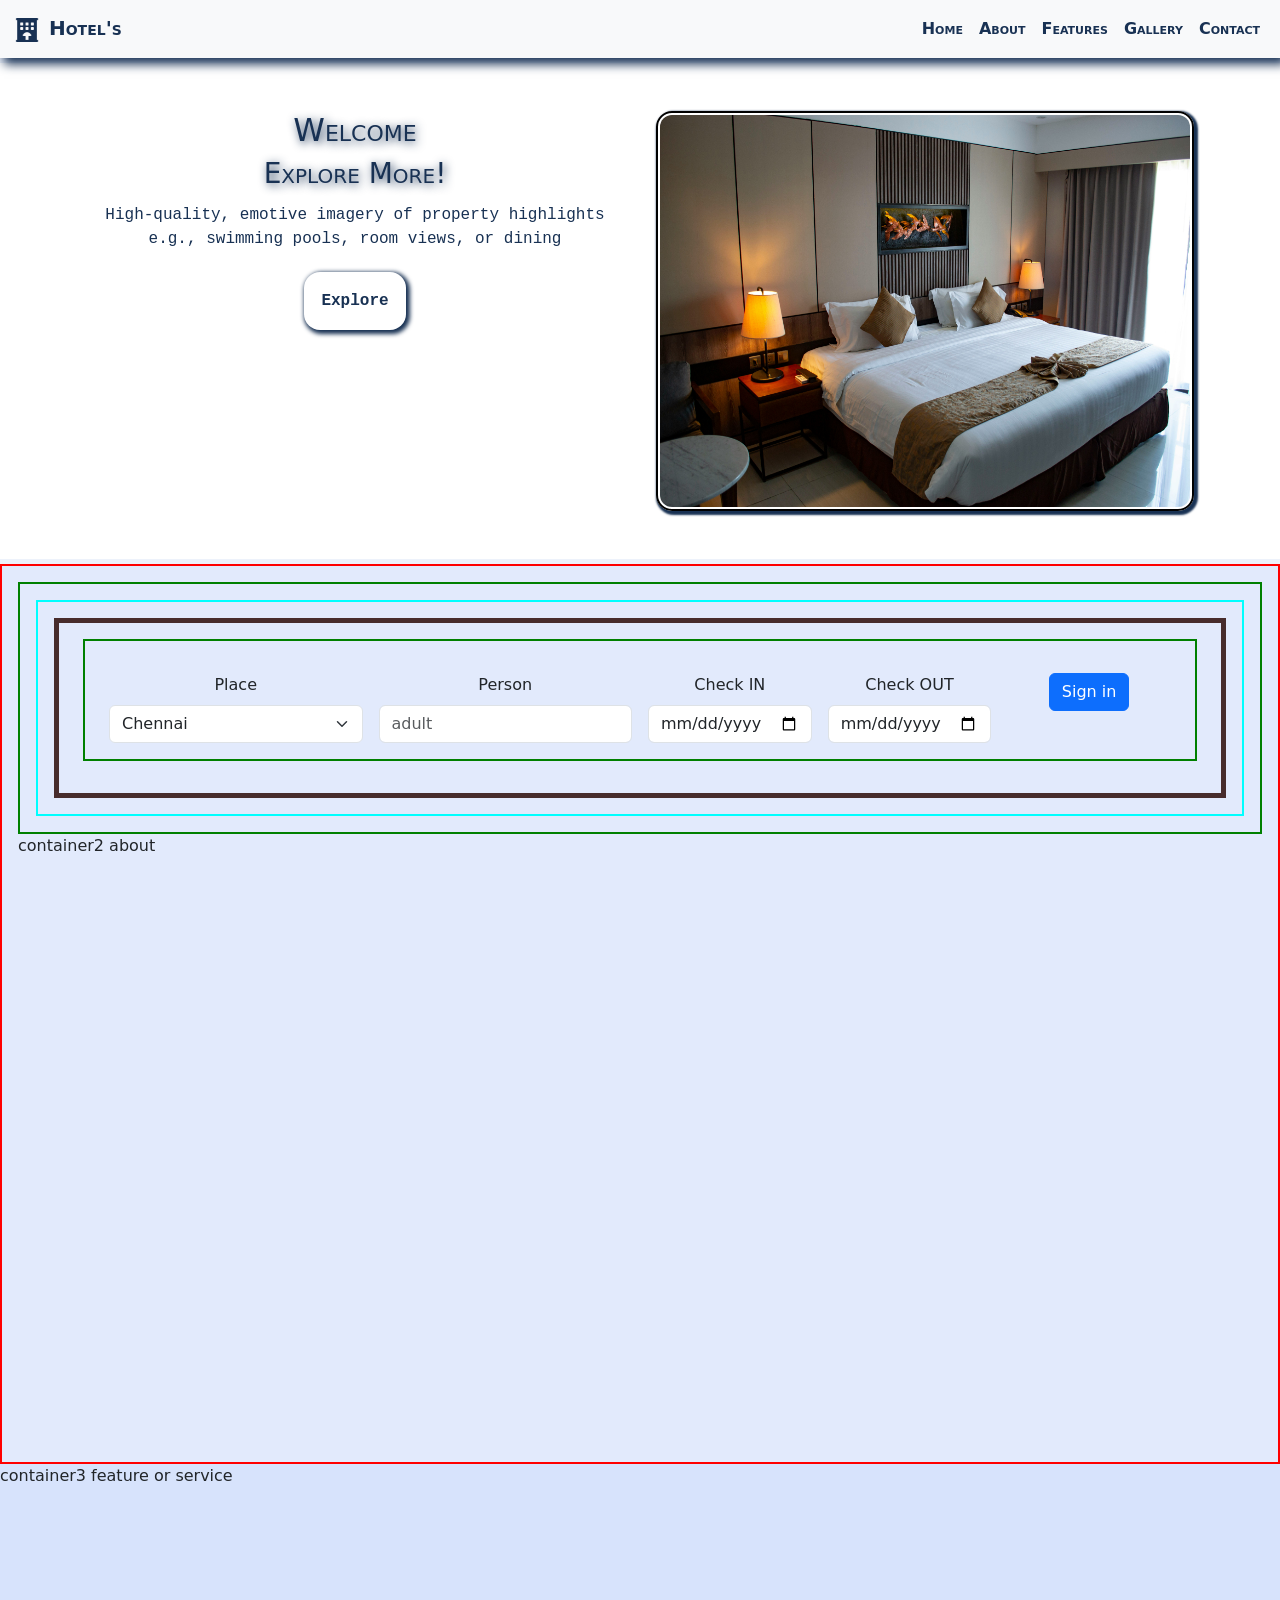
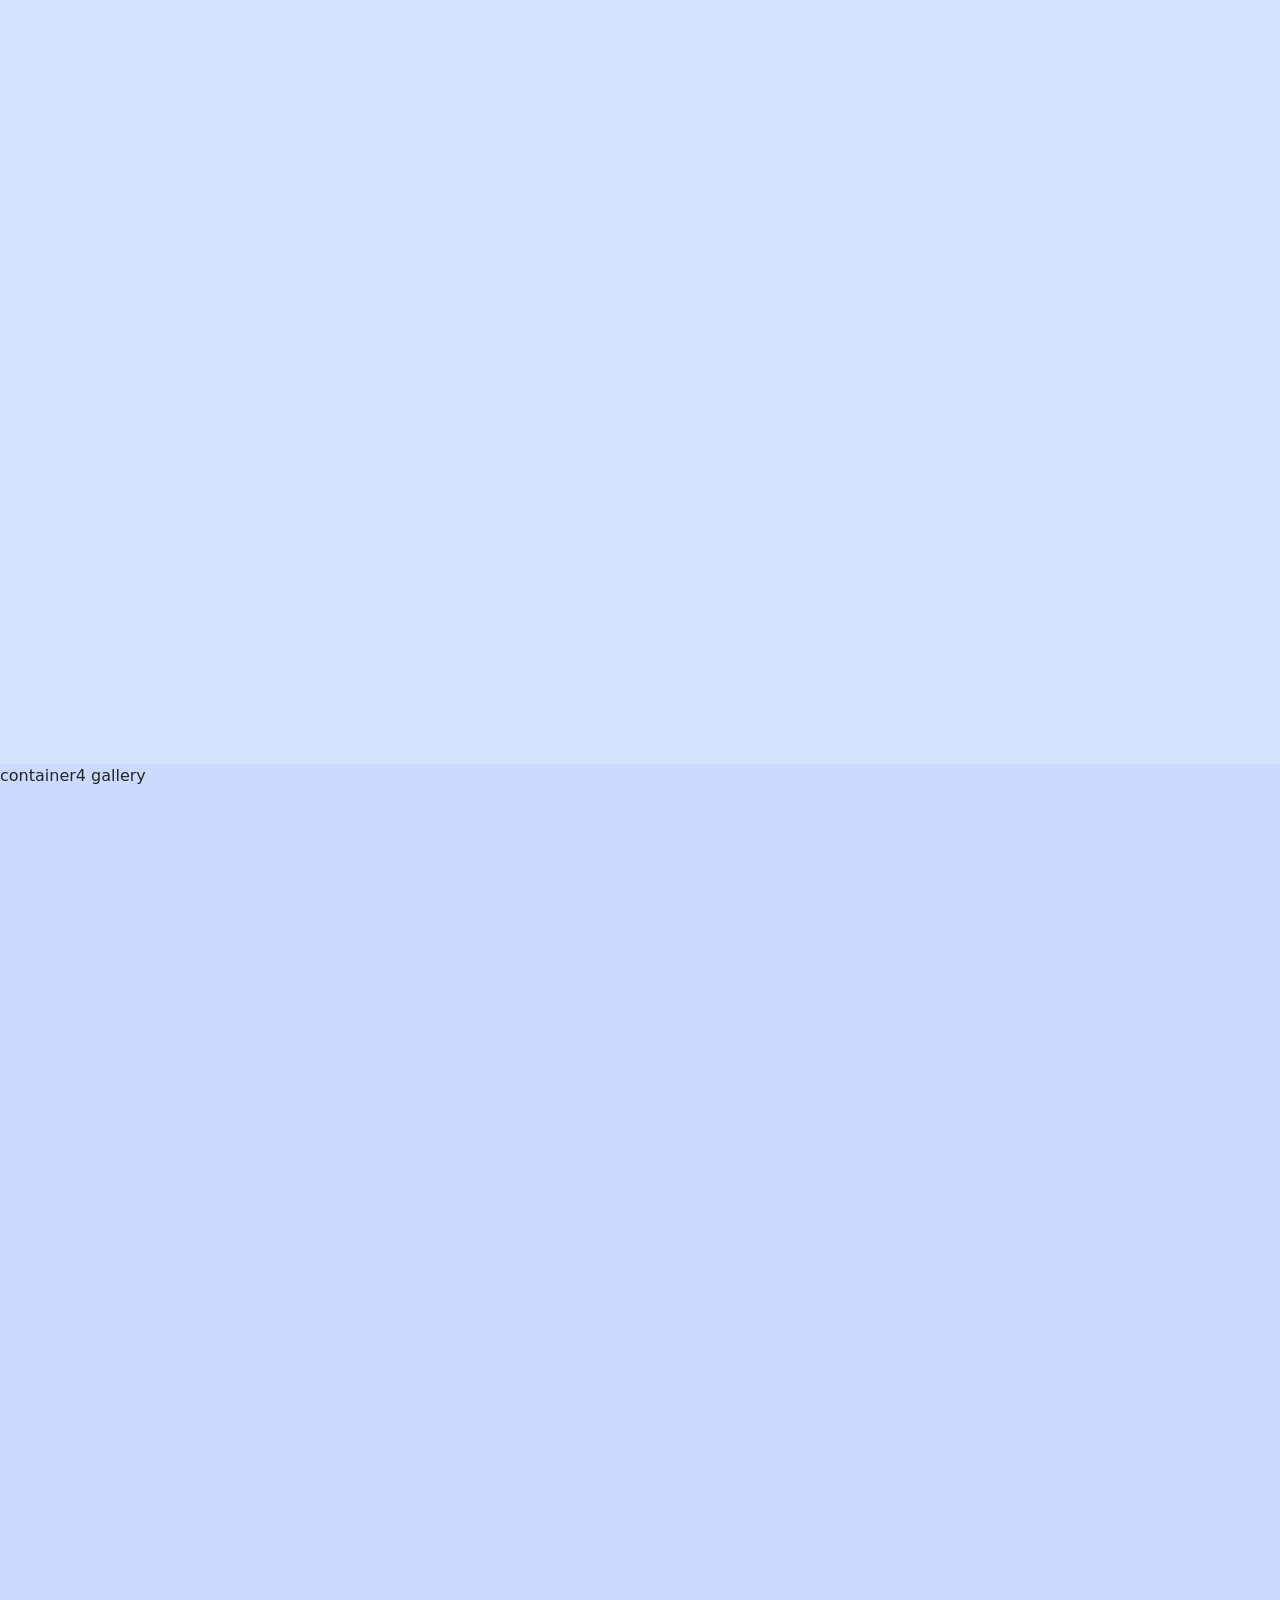
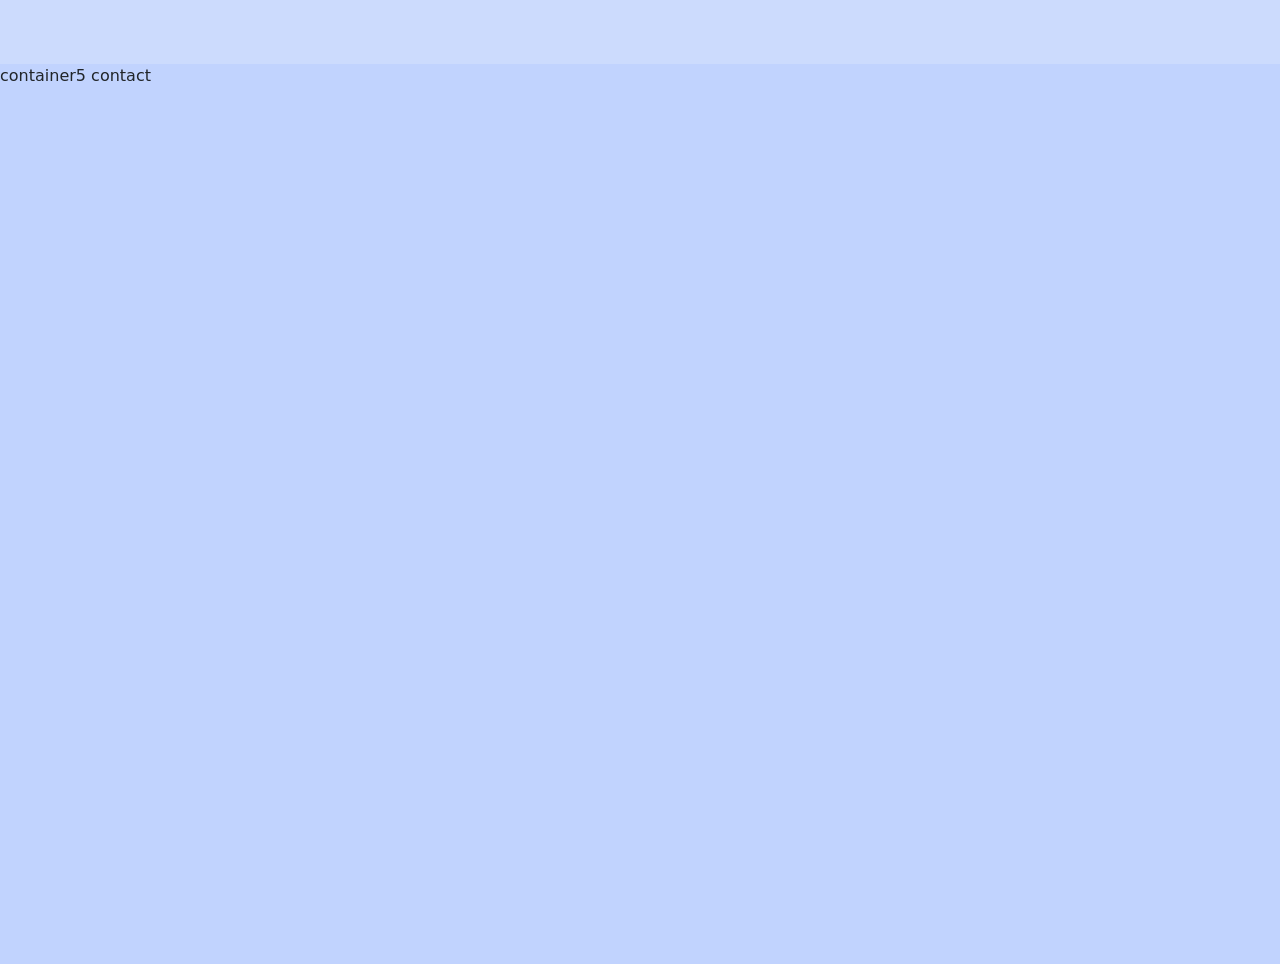
<file: index.html>
<!DOCTYPE html>
<html lang="en">

<head>
    <meta charset="UTF-8">
    <meta name="viewport" content="width=device-width, initial-scale=1.0">
    <link href="https://cdn.jsdelivr.net/npm/bootstrap@5.0.2/dist/css/bootstrap.min.css" rel="stylesheet"
        integrity="sha384-EVSTQN3/azprG1Anm3QDgpJLIm9Nao0Yz1ztcQTwFspd3yD65VohhpuuCOmLASjC" crossorigin="anonymous">
    <script src="https://cdn.jsdelivr.net/npm/bootstrap@5.0.2/dist/js/bootstrap.bundle.min.js"
        integrity="sha384-MrcW6ZMFYlzcLA8Nl+NtUVF0sA7MsXsP1UyJoMp4YLEuNSfAP+JcXn/tWtIaxVXM"
        crossorigin="anonymous"></script>
    <title>Assignment5</title>
    <link rel="stylesheet" href="style/style.css">
</head>

<body>
    <div class="main_container">
        <!-- main container full body -->
        <div class="nav_container">
            <!-- nav container starts -->
            <nav class="navbar navbar-expand-lg bg-body-tertiary">
                <div class="container-fluid  ">
                    <a class="navbar-brand" href="#">
                        <img src="images/hotel2.png" width="30" height="30" alt="">
                        Hotel's
                    </a>
                    <button class="navbar-toggler" data-bs-toggle="collapse" data-bs-target="#navbarNav" type="button">
                        <!-- aria-controls="navbarNav" aria-expanded="tr" aria-label="Toggle navigation" -->
                        <span class="navbar-toggler-icon">
                            <img src="images/toggle.png" class="navbar-toggler-icon" width="30" height="24" alt="">
                        </span>
                    </button>
                    <div class="collapse navbar-collapse justify-content-end" id="navbarNav">
                        <ul class="navbar-nav d-flex text-center">
                            <li class="nav-item">
                                <a class="nav-link" aria-current="page" href="#home">Home</a>
                            </li>
                            <li class="nav-item">
                                <a class="nav-link" href="#about">About</a>
                            </li>
                            <li class="nav-item">
                                <a class="nav-link" href="#feature">Features</a>
                            </li>
                            <li class="nav-item">
                                <a class="nav-link" href="#gallery">Gallery</a>
                            </li>
                            <li class="nav-item">
                                <a class="nav-link" href="#contact">Contact</a>
                            </li>
                        </ul>
                    </div>
                </div>
            </nav>
            <!-- nav container end-->
        </div>
        <!-- ******************************* -->
        <div class="sub_container sub_container1" id="home">
            <!-- Container1 Home starts -->
            <div class="container grid">
                <div class="row">
                    <div class="col col-lg-6 col-12 col_1">
                        <h2>Welcome</h2>
                        <h3>Explore More!</h3>
                        <p> High-quality, emotive imagery of property highlights e.g., swimming pools, room views, or
                            dining</p>
                        <a href="#about" class="btn">Explore</a>
                    </div>
                    <div class="c1_img col col-lg-6 col-12 col_2">
                        <img src="images/hotel_2.jpg" alt="">
                    </div>
                </div>
            </div>
        </div>
        <!-- Container1 Home ends -->
        <div class="sub_container sub_container2" id="about">
            <!-- container starts -->
            <div class="container-fluid container_about">
                <div class="booking">
                    <form class="container-fluid booking_form">
                        <!-- Use g-3 for consistent padding/gutters between form rows and columns -->
                        <div class="form_row row g-3">
                            <!-- Row 1: Email and Password side-by-side on medium screens and up -->
                            <div class="col-md-3">
                                <label for="inputState" class="form-label">Place</label>
                                <select id="inputState" class="form-select">
                                    <option selected>Chennai</option>
                                    <option>Villupuram</option>
                                    <option>Tiruchi</option>
                                    <option>Madurai</option>
                                    <option>Thirunelveli</option>
                                    <option>Coimbatore</option>
                                    <option>Selem</option>
                                    <option>Kaniyakumari</option>
                                </select>
                            </div>
                            <div class="col-md-3">
                                <label for="inputPassword" class="form-label">Person</label>
                                <input type="number" class="form-control" id="inputPassword" placeholder="adult ">
                            </div>

                            <div class="col-md-2">
                                <label for="inputAddress" class="form-label">Check IN</label>
                                <input type="date" class="form-control" id="inputAddress">
                            </div>

                            <div class="col-md-2">
                                <label for="inputAddress" class="form-label">Check OUT</label>
                                <input type="date" class="form-control" id="inputAddress">
                            </div>

                            <div class="col-md-2">
                                <button type="submit" class="btn btn-primary">Sign in</button>
                            </div>
                        </div>
                    </form>

                </div>
                <div class="coursel">

                </div>
            </div>

            <!-- container starts -->
            container2 about
        </div>
        <div class="sub_container sub_container3" id="feature">
            <!-- container starts -->
            <!-- container starts -->
            container3 feature or service
        </div>
        <div class="sub_container sub_container4" id="gallery">
            <!-- container starts -->
            <!-- container starts -->
            container4 gallery
        </div>
        <div class="sub_container sub_container5" id="contact">
            <!-- container starts -->
            <!-- container starts -->
            container5 contact
        </div>

    </div>
</body>

</html>
</file>
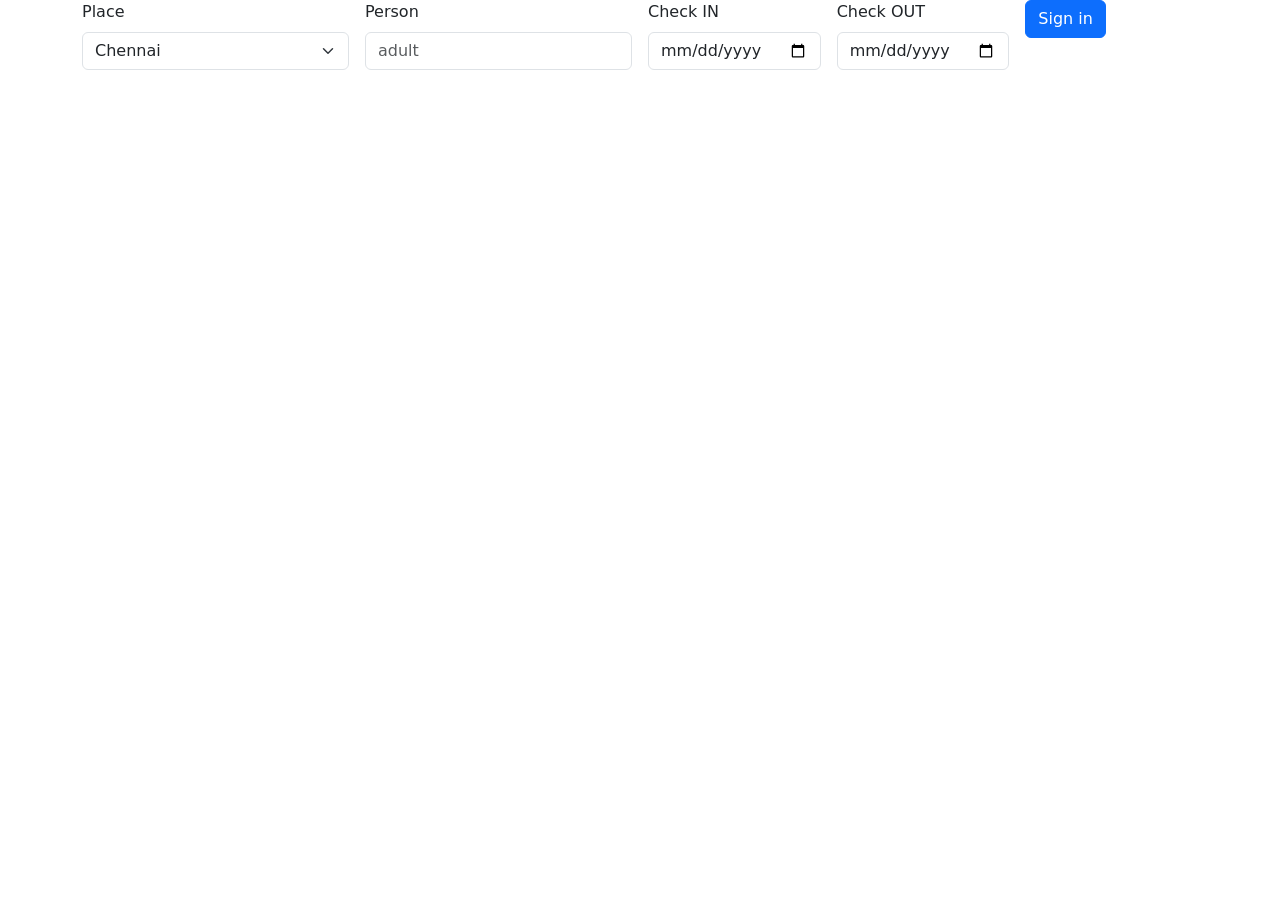
<file: style/bootstrap.html>
<!DOCTYPE html>
<html lang="en">
<head>
    <meta charset="UTF-8">
    <meta name="viewport" content="width=device-width, initial-scale=1.0">
     <link href="https://cdn.jsdelivr.net/npm/bootstrap@5.0.2/dist/css/bootstrap.min.css" rel="stylesheet" integrity="sha384-EVSTQN3/azprG1Anm3QDgpJLIm9Nao0Yz1ztcQTwFspd3yD65VohhpuuCOmLASjC" crossorigin="anonymous">
    <script src="https://cdn.jsdelivr.net/npm/bootstrap@5.0.2/dist/js/bootstrap.bundle.min.js" integrity="sha384-MrcW6ZMFYlzcLA8Nl+NtUVF0sA7MsXsP1UyJoMp4YLEuNSfAP+JcXn/tWtIaxVXM" crossorigin="anonymous"></script>

    <title>testing</title>

    <style>

    </style>
<body>
 <form class="container">
  <!-- Use g-3 for consistent padding/gutters between form rows and columns -->
  <div class="row g-3">
    <!-- Row 1: Email and Password side-by-side on medium screens and up -->
    <div class="col-md-3">
      <label for="inputState" class="form-label">Place</label>
      <select id="inputState" class="form-select">
        <option selected>Chennai</option>
        <option>Villupuram</option>
        <option>Tiruchi</option>
        <option>Madurai</option>
        <option>Thirunelveli</option>
        <option>Coimbatore</option>
        <option>Selem</option>
        <option>Kaniyakumari</option>
      </select>
    </div>
    <div class="col-md-3">
      <label for="inputPassword" class="form-label">Person</label>
      <input type="number" class="form-control" id="inputPassword" placeholder="adult ">
    </div>

    <div class="col-md-2">
      <label for="inputAddress" class="form-label">Check IN</label>
      <input type="date" class="form-control" id="inputAddress" >
    </div>

    <div class="col-md-2">
      <label for="inputAddress" class="form-label">Check OUT</label>
      <input type="date" class="form-control" id="inputAddress" >
    </div>

    
    <div class="col-md-2">
      <button type="submit" class="btn btn-primary">Sign in</button>
    </div>
  </div>
</form>

    
</body>
</html>
</file>
<file: style/style.css>
*{
    padding: 0;
    margin: 0;
    box-sizing: border-box;
}
:root{
    --bg1-- : #edf2fb;
    --bg2-- : #e2eafc;
    --bg3-- : #d7e3fc;
    --bg4-- : #ccdbfd;
    --bg5-- : #c1d3fe;
    --bg6-- : #b6ccfe;
    --bg7-- : #abc4ff;
    --bg8-- : #ffffff;
    --bg9-- : #000000;



    --tx1-- : #ffffff; 
    --tx2-- : #000000; 
    --tx3-- : #183153; 
}
body{
    background-color: var(--bg1--);
}
.main_container{
    margin: 0;
}
.sub_container{
    /* border: 2px solid red; */
    width: 100%;
    height: 100vh;
}
.sub_container1{
    background-color: var(--bg8--);
}
.sub_container2{
    background-color: var(--bg2--);
}
.sub_container3{
    background-color: var(--bg3--);
}
.sub_container4{
    background-color: var(--bg4--);
}
.sub_container5{
    background-color: var(--bg5--);
}
/* navbar start */
.nav_container{
    background-color: transparent;
    position: sticky;
    top: 0;
    box-shadow: 5px 5px 10px 1px var(--tx3--);
    backdrop-filter: blur(2px);
}
.navbar-brand , .navbar-toggler, .nav-link{
    color: var(--tx3--);
    font-weight: bolder;
    font-variant: small-caps;
  
}

/* navbar end */

/* container 1 Home starts  */
.sub_container1{
    text-align: center;
    color: var(--tx3--);
    margin: 5px auto;
    padding: 2em;
    height: auto;
}
.sub_container1 img{
    width: 100%;
    /* max-width: 300px; */
    height: 400px;
    padding: 2px;
    border: 2px solid var(--tx2--);
    border-radius: 1em;
    box-shadow: 2px 2px 2px 2px var(--tx3--);
}
.sub_container1 h2,
.sub_container1 h3 {
    text-align:center;
    text-shadow: 2px 2px 10px var(--tx3--);
    font-variant: small-caps;
}
.sub_container1 p {
        font-family: 'Courier New', Courier, monospace;
        padding: 5px;
}
.sub_container1 a {
        font-family: 'Courier New', Courier, monospace;
        padding: 1em;
        color: var(--tx3--);
        font-weight: bolder;
        box-shadow: 2px 2px 4px 2px var(--tx3--);
        border-radius: 1em;
}

.col{
    padding: 1em;
}


/* container 1 Home ends  */

/* container 2 about starts  */

.sub_container2{
    border: 2px solid red;
    padding: 1em;
}
.container_about{
    border: 2px solid green;
    padding: 1em;
}
.booking{
    border: 2px solid cyan;
   padding: 1em;
}
.booking_form{
    border: 5px solid rgb(71, 44, 44);
    padding: 2em;
}
.form_row{
    border: 2px solid green;
    padding: 1em;
    text-align: center;
}

/* container 2 about ends  */
/* container 3 Home starts  */
/* container 3 Home ends  */
/* container 4 Home starts  */
/* container 4 Home ends  */
/* container 5 Home starts  */
/* container 5 Home ends  */
</file>
